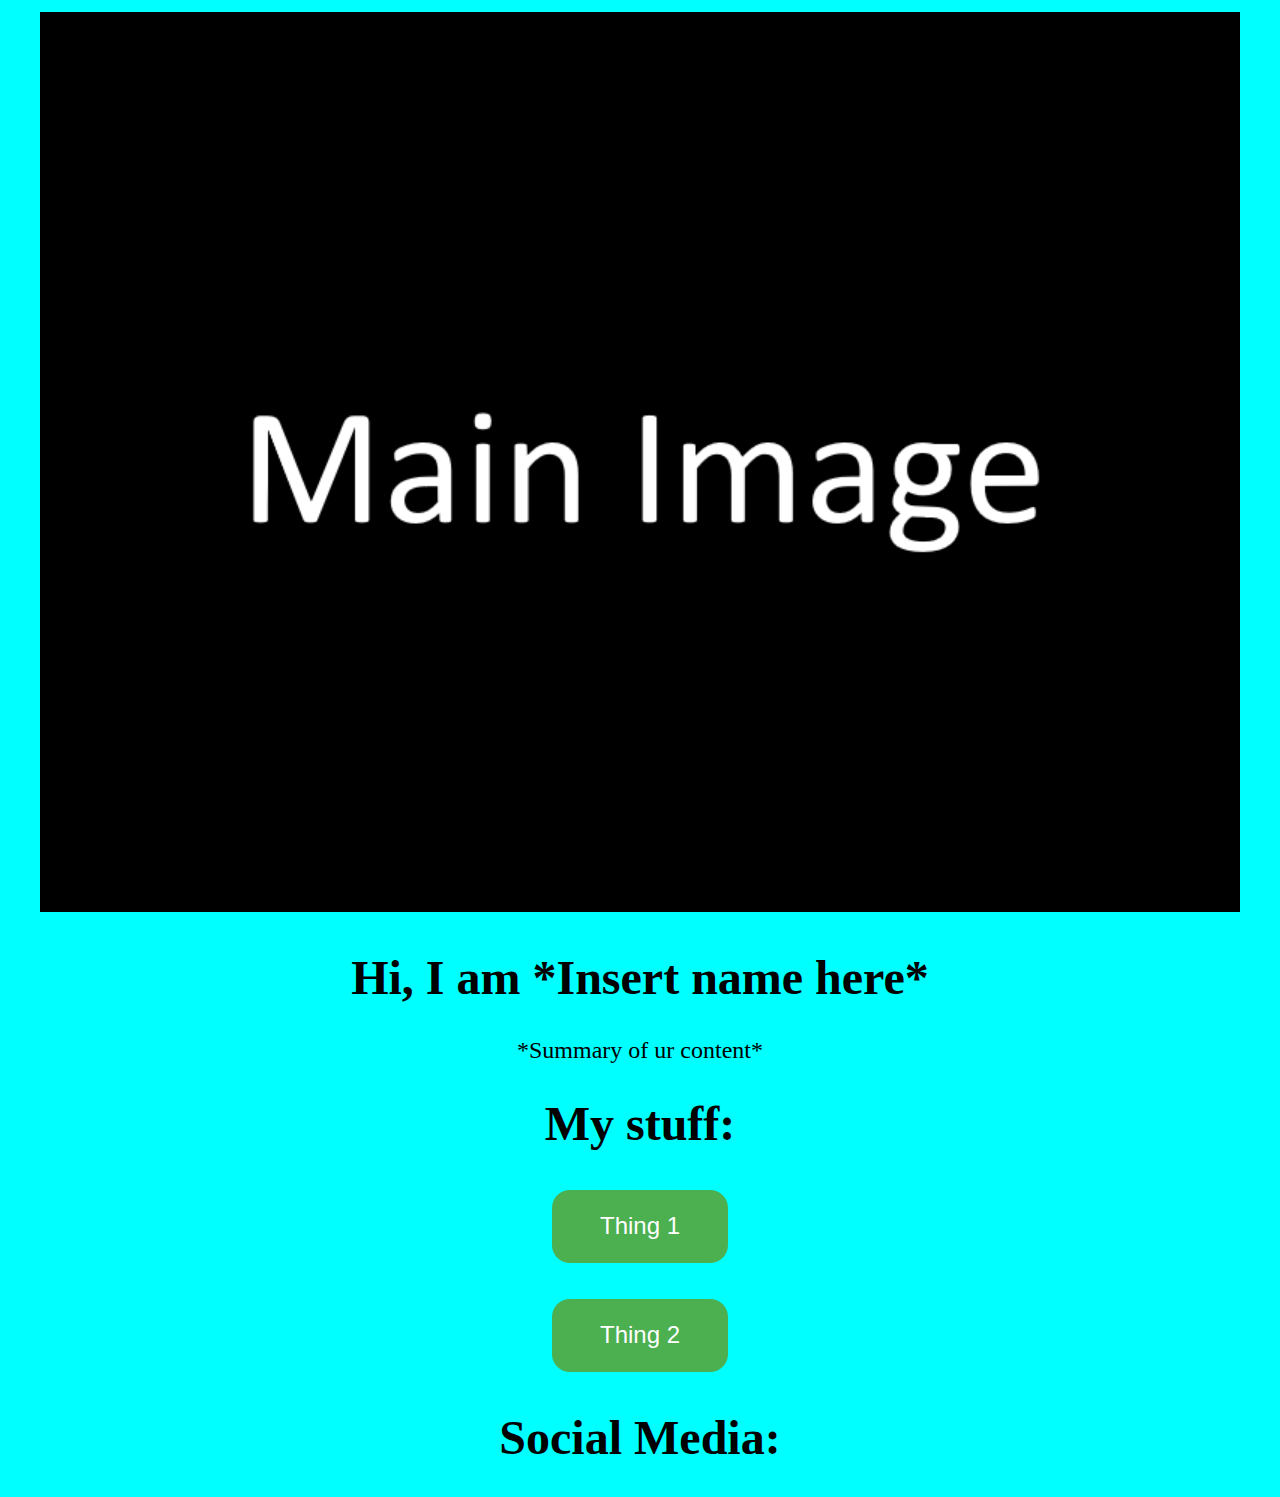
<file: index.html>
<!DOCTYPE html>
<html>
    <body>
        <link rel="stylesheet" href="style.css">
        <title>GameDev Template</title> <!--Window TItle-->
        <img src="Images/Image.png"></body></img> <!--Banner, profile pic, replace the image file with your image-->
        <link rel="stylesheet" src="main.css"> <!--Links css, makes the site not look like S###-->
        <h1>Hi, I am *Insert name here*</h1> <!--Your username/brand name ex, Axolotlguy, Axolotlguy games-->
        <p>*Summary of ur content*</p> <!--What kind of games u make-->
        <h1>My stuff:</h1>
        <button class="Button1" onclick="location.href='Thing1.html';">Thing 1</button> <!--Button to page descriping game, can change in css-->
        <p></p>
        <button class="Button1" onclick="location.href='Thing2.html';">Thing 2</button> <!--Button to page descriping game-->
        <p></p>
        <h1>Social Media:</h1>
        <!--Insert Social Media links (Put <p></p> under each link so its not together)-->
    </body>
</html>
</file>
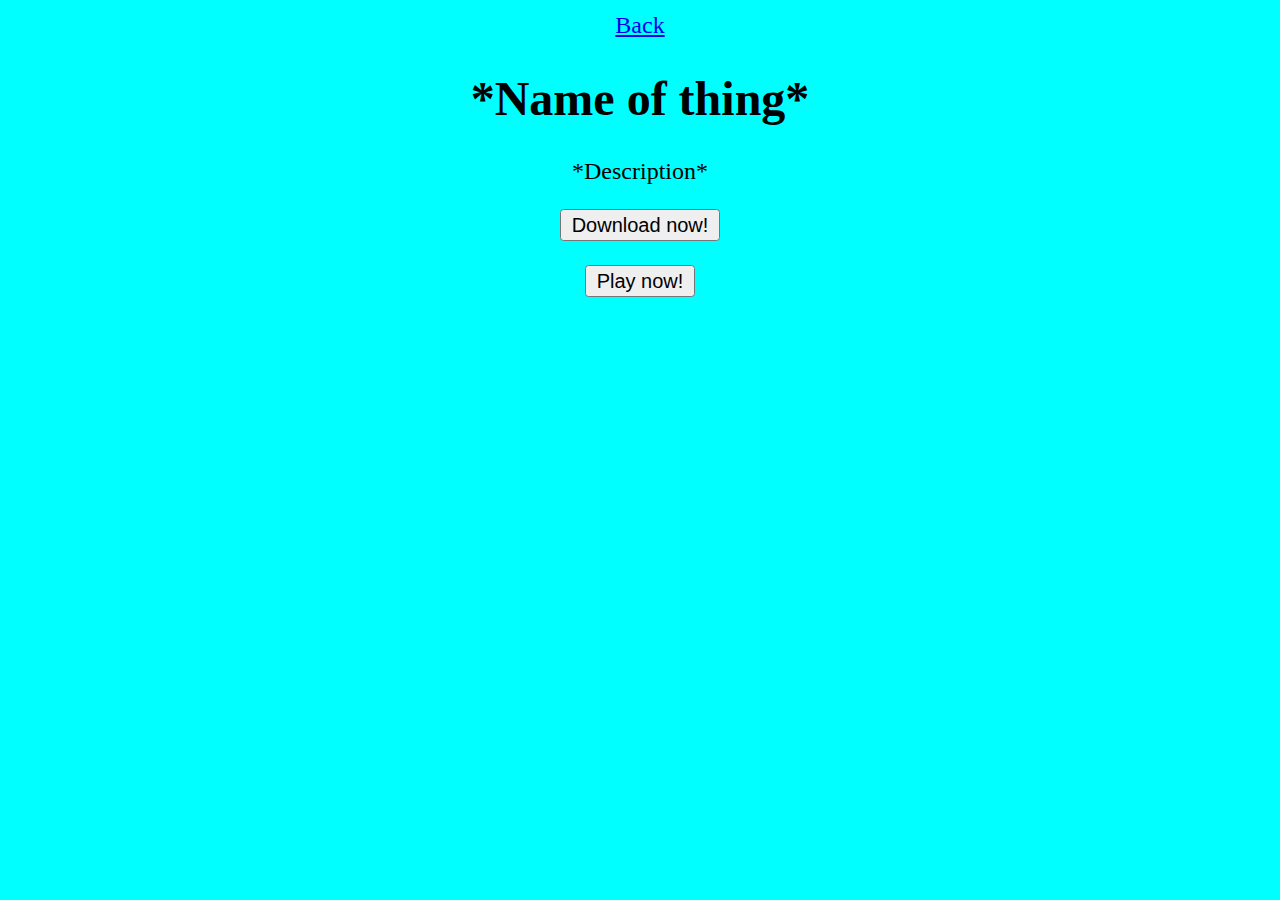
<file: Thing1.html>
<!DOCTYPE html>
<body>
    <a href="index.html">Back</a>
    <link rel="stylesheet" href="style.css">
    <title>Thing 1</title>
    <h1>*Name of thing*</h1>
    <p>*Description*</p>
    <button onclick="window.location.href='https://example.com';">Download now!</button> <!--Link to download page (Steam, itch.io, ect.)-->
    <p></p>
    <button onclick="location.href='Examplegame/index.html';">Play now!</button> <!--If you want to make your game playable in browser, replace contents in the Examplegame folder with your game files-->
</body>
</file>
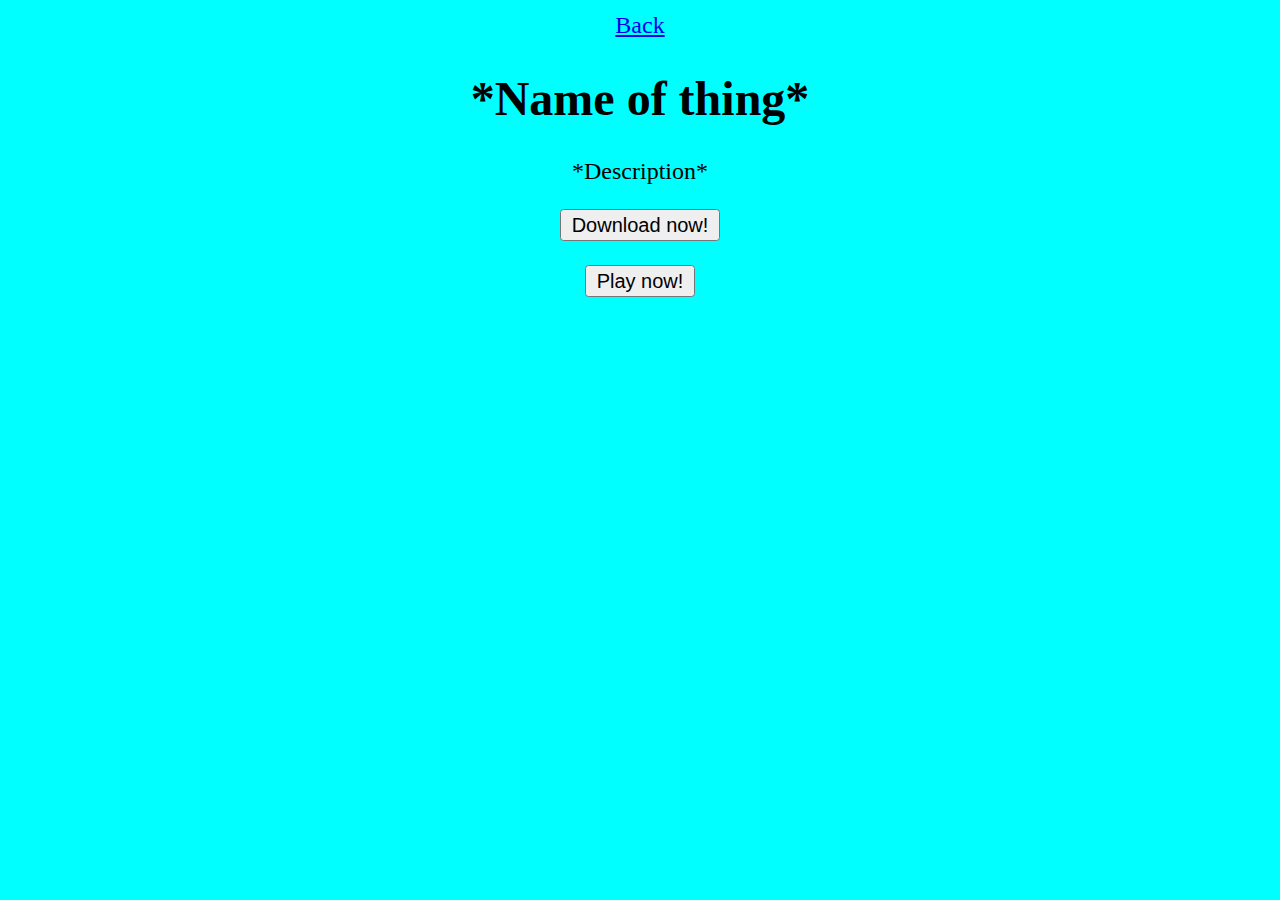
<file: Thing2.html>
<!DOCTYPE html>
<body>
    <a href="index.html">Back</a>
    <link rel="stylesheet" href="style.css">
    <title>Thing 2</title>
    <h1>*Name of thing*</h1>
    <p>*Description*</p>
    <button onclick="window.location.href='https://example.com';">Download now!</button> <!--Link to download page (Steam, itch.io, ect.)-->
    <p></p>
    <button onclick="location.href='Examplegame/index.html';">Play now!</button> <!--If you want to make your game playable in browser, replace contents in the Examplegame2 folder with your game files-->
</body>
</file>
<file: style.css>
body {
    zoom: 150%;
    background-color: aqua;
    text-align: center;
}
.Button1 {
    background-color: #4CAF50; /* Makes buttons look kool. Remove this if you like the default buttons (but who does?) */
    border: none;
    color: white;
    padding: 15px 32px;
    text-align: center;
    text-decoration: none;
    font-size: 16px;
    margin: 4px 2px;
    cursor: pointer;
    border-radius: 12px;
    transition: background-color 0.3s ease;
}
.Button1:hover {
    background-color: #4CAF50; /* Optional, changes color when you hover over the button */
    color: white;
}
</file>
